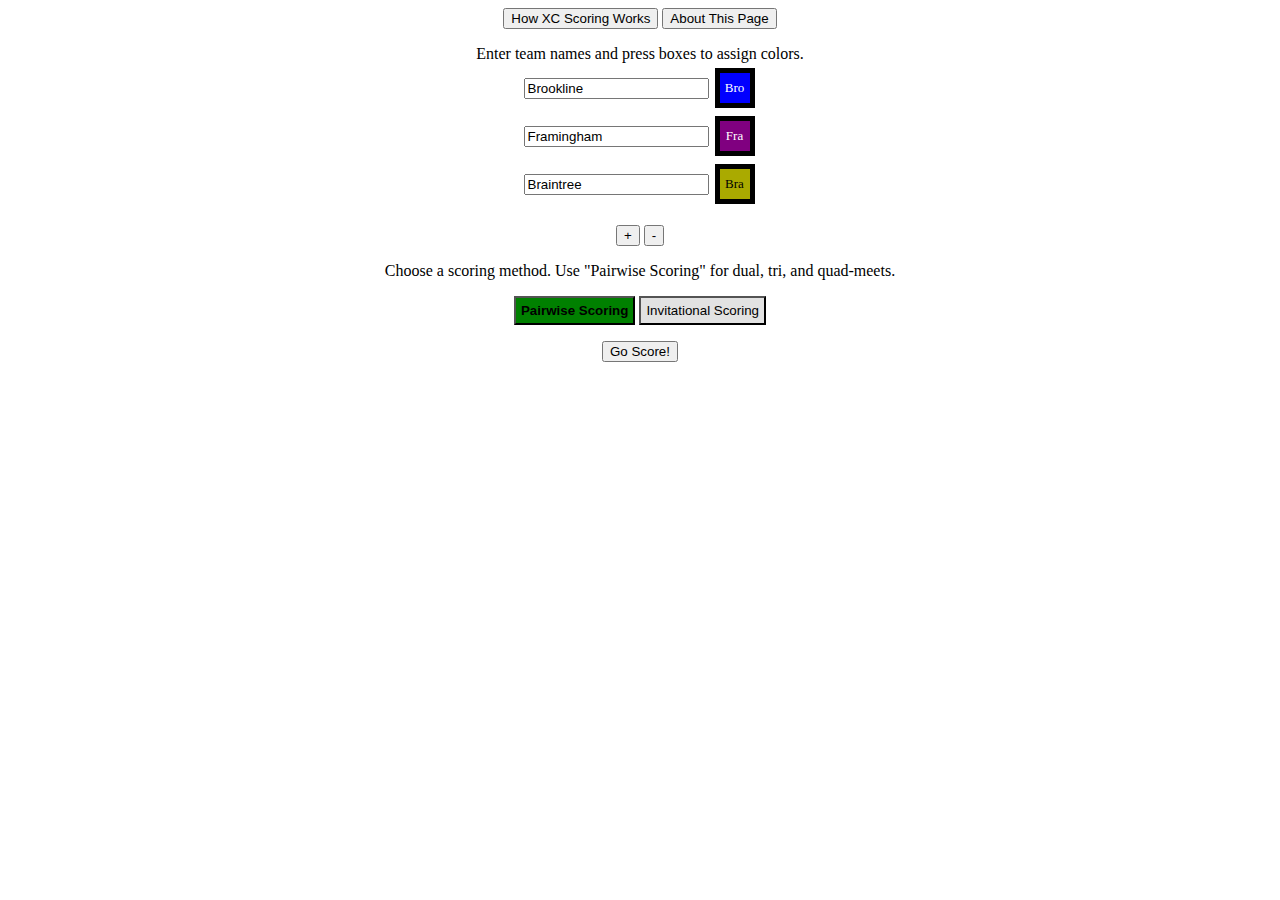
<file: index.html>
<!DOCTYPE html>
<!-- Copyright 2017 Henry Heffan

This file is part of XC Scorer.

XC Scorer is free software: you can redistribute it and/or modify
it under the terms of the GNU General Public License as published by
the Free Software Foundation, either version 2.0 of the License, or
(at your option) any later version.

XC Scorer is distributed in the hope that it will be useful,
but without ANY WARRANTY; without even the implied warranty of
MERCHANTABILITY or FITNESS FOR A PARTICULAR PURPOSE.  See the
GNU General Public License for more details.

You should have received a copy of the GNU General Public License
along with XC Scorer.  If not, see <http://www.gnu.org/licenses/> -->
<html>
<!-- style.display="none""initial"-->
	
	<head>
		<meta charset="utf-8">
		<title>XC Scorer</title>
		<link rel="stylesheet" href="style.css">
		<link rel="stylesheet"
  media="only screen and (max-device-width: 4in)" href="style_phone.css">
		<meta name=viewport
			content="width=device-width, initial-scale=1.0, minimum-scale=0.5 maximum-scale=1.0, user-scalable=no">
		<meta name="description" content="A Free Tool For Scoring Cross Country Meets in Real Time">
		<meta name="author" content="Henry Heffan">
		<meta name="keywords" content="Cross Country, Cross Country Scoring, XC, XC Scoring, Jamaica Pond, Brookline">
		<meta name="robots" content="All">
	</head>
	<body>
		<div id="about_set" style="display:none" class="centered">
			<div style='text-align: left'>
				This site was created by Henry Heffan.
				<p>
				The source code for this site is <a href="https://github.com/HenryHef/XCScorer">here</a>.
				<p>
				This site (XC Scorer) is free software: you can redistribute it and/or modify
				it under the terms of the GNU General Public License as published by
				the Free Software Foundation, either version 2.0 of the License, or
				(at your option) any later version.
				<p>
				XC Scorer is distributed in the hope that it will be useful,
				but without ANY WARRANTY; without even the implied warranty of
				MERCHANTABILITY or FITNESS FOR A PARTICULAR PURPOSE.  See the
				GNU General Public License for more details.
				<p>
				A copy of the GNU General Public License version 2.0 is provided along with the source code on <a href="https://github.com/HenryHef/XCScorer">github</a>. The licence can also be found at <a href="http://www.gnu.org/licenses/">http://www.gnu.org/licenses/</a>.
			</div>
			<input  type="button" value="Back" class="phonePaddingB" id="about_back"/>
			<p>
			Copyright 2017 Henry Heffan
		</div>
		<div id="xc_scoring_rules_set" style="display:none" class="centered">
			<div style='text-align: left'>
				Cross country meets are scored based on the top 7 runners on each team. Of those runners, the top 5 runners contribute to the team score, while the 6th and 7th runners displace runners on other teams. All runners after the 7th runner for each team are ignored.
				<h4>Pairwise Scoring</h6>
				In small meets, each team is scored against each opponent, ignoring any other teams. This is often used in tri-, quad-, and dual-meets. For each pair of teams, ignoring any other teams, the place for each runner is found. Then the (recaluclated) places of the first 5 runners on each team are added, and the lower score wins.
				<h4>Invitational Scoring</h6>
				Large meets are scored by considering the places of the top 5 runners on each team (ignoring runners after the 7th runner for each other team), and adding their places. Once again, the lowest score wins.
				<p>
				In both kinds of scoring, in the case of a tie, the team with the faster 6th runner wins.
			</div>
			<input type="button" value="Back" class="phonePaddingB" id="xc_scoring_rules_back"/>
		</div>
		<div class="centered" id="first_set">
			<div>
				<input type="button" value="How XC Scoring Works" class="phonePaddingB" id="xc_scoring_rules"> 
				<input type="button" value="About This Page" class="phonePaddingB" id="about">
			</div>
			<p>
			<div>
			Enter team names and press boxes to assign colors.
			</div>
			<table id='teamsTab'>
				<tr id="tr1">
					<td><input type="text" value="Brookline" class="nameI" id="ni1"></td>
					<td><div value="Team 1 Color" class="colorB box" id="cb1" style="background-color:blue;color:white">Bro</div></td>
				</tr>
				<tr id="tr2">
					<td><input type="text" value="Framingham" class="nameI" id="ni2"></td>
					<td><div value="Team 2 Color" class="colorB box" id="cb2" style="background-color:purple;color:white">Fra</div></td>
				</tr>
				<tr id="tr3">
					<td><input type="text" value="Braintree" class="nameI" id="ni3"></td>
					<td><div value="Team 3 Color" class="colorB box" id="cb3" style="background-color:#AAAA00;color:black">Bra</div></td>
				</tr>
			</table>
			<p>
			
			<input type="button" value="+" class="addSubB" id="add">
			<input type="button" value="-" class="addSubB" id="sub">
			<p>
			<div>
			Choose a scoring method. Use "Pairwise Scoring" for dual, tri, and quad-meets.<!-- , the scores will be provided for each team against Team 1, so put the team you are focusing on in the first row. -->
			</div>
			<p>
			<div>
				<input type="button" value="Pairwise Scoring" class="radiob" id="duel_meetRB" style="background-color:green;font-weight:bold;"> 
				<input type="button" value="Invitational Scoring" class="radiob" id="big_meetRB" style="background-color:#E2E2E2;font-weight:normal;">
			</div>
			<p>
			<input type="button" value="Go Score!" id="done" class="phonePaddingB">
		</div>
		<div class="centered" id="secound_set" style="display: none">
			<input type="button" value="Start Again" class="phonePaddingB" id="reset">
			<div id="scoresDiv"></div>
			<div id="divBxs"></div>
			<div class="centered">
				<input type="button" value="Delete" id="del" class="phonePaddingB">
			</div>
			<p>
			<div class="centered bDiv" id="runnerBDiv">
				
				<input type="button" value="T1" class="runnerB" id="rb1">
				<input type="button" value="T2" class="runnerB" id="rb2">
				<input type="button" value="T3" class="runnerB" id="rb3">
			</div>
		</div>
		
	</body>

	<script src="https://ajax.googleapis.com/ajax/libs/jquery/3.1.0/jquery.min.js"></script>
	<script type="text/javascript">
    //document.getElementById("myHeader").
    	const LIGHT_COLOR=0,DARK_COLOR=1;
		var posCList=
		[{color:"Red",type:LIGHT_COLOR},//0
		{color:"Orange",type:LIGHT_COLOR},//1
		{color:"#AAAA00",type:LIGHT_COLOR},//2
		{color:"Green",type:DARK_COLOR},//3
		{color:"Blue",type:DARK_COLOR},//4
		{color:"Aqua",type:LIGHT_COLOR},//5
		{color:"Purple",type:DARK_COLOR},//6
		{color:"Black",type:DARK_COLOR},//7
		{color:"Gray",type:LIGHT_COLOR},//8
		{color:"Brown",type:LIGHT_COLOR},];//9
		var selection_order=[4,6,2,5,9,0,3,7,1,8]
		function TeamData(numI,cIndexInit) {
			this.num=numI;
			this.runnerB = document.getElementById('rb'+this.num);
			this.colorIndex=cIndexInit;
			this.colorB=document.getElementById('cb'+this.num);
			this.updateColorB();
			this.nameI=document.getElementById('ni'+this.num);

			var self=this;
			this.colorB.addEventListener('click',function() {
				self.incrementColorIndex();
				self.updateColorB();
			});
			self.colorB.innerHTML=self.getAbrv();
			this.nameI.addEventListener('input',function(){
				self.colorB.innerHTML=self.getAbrv();
			})
		}
		TeamData.prototype.getColor = function() {
			return posCList[this.colorIndex].color;
		};
		TeamData.prototype.getColorType = function() {
			return posCList[this.colorIndex].type;
		};
		TeamData.prototype.incrementColorIndex = function() {
			this.colorIndex++;
			this.colorIndex%=posCList.length;
		};
		TeamData.prototype.updateColorB = function() {
			this.colorB.style.backgroundColor=this.getColor();
			var textColor=(this.getColorType()===LIGHT_COLOR?"black":"white");
			this.colorB.style.color=textColor;
			
		};
		TeamData.prototype.getName=function(){
			return this.nameI.value;
		};
		TeamData.prototype.getAbrv=function(){
			return this.getName().substring(0, 3);
		}
		/*<p class="sc12"></p>*/
		/*
			var s = '<li>text</li>'; // HTML string

			var div = document.createElement('div');
			div.innerHTML = s;
			var elements = div.childNodes;
		*/

		/*set up code (LOAD and INIT Button Press Comands*/
		//var set_1=document.getElementById('first_set');
		var set_1=$('#first_set');
		var set_2=$('#secound_set');
		set_2.hide();

		var scoresDiv = document.getElementById('scoresDiv');
		var scoresPArray=[];

		var teams=[new TeamData(1,selection_order[0]),new TeamData(2,selection_order[1]),new TeamData(3,selection_order[2])];
		var toAdd=[];

		var teamsTab=document.getElementById('teamsTab');

		var doneB=document.getElementById('done');
		var add=document.getElementById('add');
		var runnerBDiv=document.getElementById('runnerBDiv');
		add.addEventListener('click',function(item, index){
			var row = teamsTab.insertRow();
			var i=teams.length+1;
			$(row).hide();
			row.id="tr"+i;

			var cell1 = row.insertCell(0);
			var cell2 = row.insertCell(1);

			teamName="New Team "+i;
			teamColorIndex=selection_order[(i-1)%selection_order.length];
			if(toAdd.length>0)
			{
				nteam=toAdd.pop();
				teamName=nteam.name;
				teamColorIndex=nteam.colorIndex;
			}

			cell1.innerHTML="<input type=\"text\" value=\""+teamName+"\" class=\"nameI\" id=\"ni"+i+"\">";
			
			var i2 = document.createElement('div');
			//i2.type="button";
			i2.innerHTML="Tea";
			i2.className="colorB box";
			i2.id="cb"+i;
			cell2.appendChild(i2);
			row.focus();

			$(row).fadeIn(300);


			var i3 = document.createElement('input');
			i3.type="button";
			i3.value="T"+i;
			i3.className="runnerB";
			i3.id="rb"+i;
			runnerBDiv.appendChild(i3);

			team=new TeamData(i,teamColorIndex);
			teams.push(team);

			setUpTeam(team,teams.length-1);
			sub.disabled=false;
			//setUpTeam(teams[i-1],i)
		});
		var sub=document.getElementById('sub');
		sub.addEventListener('click',function(item, index){
			runnerBDiv.removeChild(teams[teams.length-1].runnerB);
			i=teams.length;
			team=teams.pop();
			toAdd.push({name:team.getName(),colorIndex:team.colorIndex});
			if(teams.length===2)
			{
				sub.disabled=true;
			}

			//teamsTab.deleteRow(teams.length-1);
			var here = this;
			$("#tr"+i).fadeOut(300,
				function(here){
					$(this).remove();
				});
		});
		var divBxs = document.getElementById('divBxs');
		var del=document.getElementById('del');

		var order=[];

		var isDuel=true;//false ==> is big meet
		var duelRB=document.getElementById('duel_meetRB');
		duelRB.style.backgroundColor="green";
		duelRB.style.fontWeight = "bold";
		var bigRB=document.getElementById('big_meetRB');
		bigRB.style.backgroundColor="#E2E2E2";
		bigRB.style.fontWeight = "normal";

		duelRB.addEventListener('click',function(){
			isDuel=true;
			duelRB.style.backgroundColor="green";
			duelRB.style.fontWeight = "bold";
			bigRB.style.backgroundColor="#E2E2E2";
			bigRB.style.fontWeight = "normal";
		});
		bigRB.addEventListener('click',function(){
			isDuel=false;
			duelRB.style.backgroundColor="#E2E2E2";
			duelRB.style.fontWeight = "normal";
			bigRB.style.backgroundColor="green";
			bigRB.style.fontWeight = "bold";
		});




		teams.forEach(function(item, index ) {
			setUpTeam(item,index);
		});
		doneB.addEventListener('click',function() {doneBClicked();
		});

		function setUpTeam(team,index)
		{
			team.runnerB.addEventListener('click',function() {
						teamBClicked(index+1);
					});
		}

		function doneBClicked() {
			$(set_1).fadeOut(300,function(){
				$(set_2).fadeIn(300);
			});
			inflateScoresFields();

			updateScores();
			for (i = 0; i < teams.length; i++) {
				teams[i].runnerB.style.color = teams[i].getColor();
				teams[i].runnerB.value = teams[i].getName();
			};
		};
		document.getElementById('reset').addEventListener('click',function() {
			$(set_2).fadeOut(300,function(){
				$(set_1).fadeIn(300);
				scoresPArray=[];
				order=[];
				while (scoresDiv.hasChildNodes()) {
				    scoresDiv.removeChild(scoresDiv.lastChild);
				}
				while (divBxs.hasChildNodes()) {
				    divBxs.removeChild(divBxs.lastChild);
				}
			});
		});

		document.getElementById('about').addEventListener('click',function() {
			$(set_1).fadeOut(300,function(){
				$('#about_set').fadeIn(300);
			});
		});
		document.getElementById('about_back').addEventListener('click',function() {
			$('#about_set').fadeOut(300,function(){
				$(set_1).fadeIn(300);
			});
		});
		document.getElementById('xc_scoring_rules').addEventListener('click',function() {
			$(set_1).fadeOut(300,function(){
				$('#xc_scoring_rules_set').fadeIn(300);
			});
		});
		document.getElementById('xc_scoring_rules_back').addEventListener('click',function() {
			$('#xc_scoring_rules_set').fadeOut(300,function(){
				$(set_1).fadeIn(300);
			});
		});

		function inflateScoresFields()
		{
			if(isDuel)
			{
				for (i = 1; i < teams.length; i++) {
					//scoresPArray[i-1]=scoreTextDuel(0,i);

					var newDiv = document.createElement('div');
					newDiv.style.margin="5px";
					var span1 = document.createElement('span');//team 1
					var span2 = document.createElement('span');// vs. 
					var span3 = document.createElement('span');//team 2
					var span4 = document.createElement('span');//score

					newDiv.appendChild(span1).focus();

					span1.style.color=teams[0].getColor();
					span1.className="fadable roundedBackground"
					span1.innerHTML=teams[0].getName();

					newDiv.appendChild(span2).focus();
					span2.innerHTML=" vs. ";

					newDiv.appendChild(span3).focus();
					span3.style.color=teams[i].getColor();
					span3.innerHTML=teams[i].getName();
					span3.className="fadable roundedBackground";

					newDiv.appendChild(span4).focus();
					span4.innerHTML=":    ";
					scoresPArray.push([span1,span2,span3,span4]);
					scoresDiv.appendChild(newDiv).focus();
				}
			}
			else//isBig
			{
				var newTab = document.createElement('table');
				scoresDiv.appendChild(newTab).focus();
				for (i = 0; i < teams.length; i++) {
					var row = newTab.insertRow();

					var cell1 = row.insertCell(0);
					var cell2 = row.insertCell(1);
					var cell3 = row.insertCell(2);

					cell1.innerHTML="1";

					cell2.innerHTML=teams[i].getName();
					cell2.style.color=teams[i].getColor();

					cell3.innerHTML="0+";

					scoresPArray.push([cell1,cell2,cell3]);
				}
			}
		}

		function teamBClicked(num) {
			order.push(num);
			updateScores();
			addColoredBox(teams[num-1].getColor(),teams[num-1].getAbrv(),teams[num-1].getColorType());
			$("#divBxs").scrollTop($("#divBxs")[0].scrollHeight);
			/*if(runnerCt(order,num)===7)
				teams[num-1].runnerB.disabled = true;*/
		}
		del.addEventListener('click',function(){
			//divBxs.lastChild.style.opacity = '0';
			id="box"+(order.length);
			$("#"+id).fadeOut(300, function() { $(this).remove();});
			//setTimeout(function(){removeTarget.parentNode.removeChild(removeTarget);}, 1000);
			order.pop();
			updateScores();
		})
		function updateScores()
		{
			if(isDuel)
			{
				for (i = 1; i < teams.length; i++) {
					d=formatScoreDuel(1,i+1);
					scoresPArray[i-1][3].innerHTML=":    "+d[0];
					winC= "#88FF88";
					lossC="#white";
					if(d[1])
					{
						scoresPArray[i-1][0].style.background=winC;
						scoresPArray[i-1][2].style.background=lossC;
					}
					else if(d[2])
					{
						scoresPArray[i-1][2].style.background=winC;
						scoresPArray[i-1][0].style.background=lossC;
					}
					else
					{
						scoresPArray[i-1][2].style.background="white";
						scoresPArray[i-1][0].style.background="white";
					}
				}
			}
			else//isBig
			{
				scoreData=scoreBig(order,teams.length);
				for(i=0;i< teams.length; i++)
				{
					scoresPArray[i][0].innerHTML=scoreData.get(i+1).place;
					scoresPArray[i][2].innerHTML=scoreData.get(i+1).scoreMin+(scoreData.get(i+1).scoreMin===scoreData.get(i+1).scoreMax?"":"+");
				}
			}
			
		}
		
		function runnerCt(places,num) {
			ct=0;
			places.forEach(function(item, index) {
				if(item===num)
					ct++;
			});
			return ct;
		}
		function formatScoreDuel(num1,num2)
		{
			sData=scoreDuel(order,num1,num2);
			
			a1=0;
			if(sData[4]===1)
				a1=-.0001
			a2=0
			if(sData[4]===2)
				a2=-.0001;
			sc1n=sData[0];
			sc1x=sData[1];
			m1=sc1n!==sc1x;
			sc2n=sData[2];
			sc2x=sData[3];
			m2=sc2n!==sc2x;

			re="";
			re += sc1n;
			if(m1===true)
				re+="+";
			re += ' , '+sc2n;
			if(m2===true)
				re+="+";

			w1=sc1x+a1<sc2n+a2;
			w2=sc2x+a2<sc1n+a1;
			return [re,w1,w2];
		}
		function scoreDuel(places,num1,num2) {
			sc1=0;
			sc2=0;
			ct1=0;
			ct2=0;
			tiebreaker=0;
			places.forEach(function(item, index) {
				if(ct1<7 && item===num1)
				{
					ct1+=1;
					if(ct1===6 && tiebreaker===0)
						tiebreaker=1;
					if(ct1<=5)
					{
						sc1+=(ct1+ct2);
					}
				}
				if(ct2<7 && item===num2)
				{
					ct2+=1;
					if(ct2===6 && tiebreaker===0)
						tiebreaker=2;
					if(ct2<=5)
					{
						sc2+=(ct1+ct2);
					}
				}
			});
			m1=ct1<5;
			m2=ct2<5;
			sc1Min=sc1;
			sc1Max=sc1;
			sc2Min=sc2;
			sc2Max=sc2;
			if(m1===true)
			{
				sc1Min+=(1+ct1+ct2+(4-ct1)/2.0)*(5-ct1);
				sc1Max+=(1+ct1+7+(4-ct1)/2.0)*(5-ct1);
			}
			if(m2===true)
			{
				sc2Min+=(1+ct1+ct2+(4-ct2)/2.0)*(5-ct2);
				sc2Max+=(1+7+ct2+(4-ct2)/2.0)*(5-ct2);
			}
			if(ct2===7)
				m1=false;
			if(ct1===7)
				m2=false;

			return [sc1Min,sc1Max,sc2Min,sc2Max,tiebreaker];
		}

		function scoreBig(places,numTeams) {
			var myMap = new Map();

			// setting the values
			//myMap.set(keyString, "value associated with 'a string'");
			//myMap.get(keyString);    // "value associated 
			for(i=1; i <numTeams+1; i++)
				myMap.set(i,{score:0,count:0,num6:-1});
			totCount=0;
			places.forEach(function(item, index) {
				if(myMap.get(item).count<7)
				{
					myMap.get(item).count++;
					totCount++;
					if(myMap.get(item).count<=5)
						myMap.get(item).score+=totCount;
					if(myMap.get(item).count===6)
						myMap.get(item).num6=totCount;
				}
			});
			for(i=1; i <numTeams+1; i++)
			{
				myMap.get(i).scoreMin=myMap.get(i).score;
				myMap.get(i).scoreMax=myMap.get(i).score;
				if(myMap.get(i).count<5)
				{
					myMap.get(i).scoreMin+=
					(1+totCount+(4-myMap.get(i).count)/2.0)*(5-myMap.get(i).count);
					myMap.get(i).scoreMax+=(1+myMap.get(i).count+7*(numTeams-1)+(4-myMap.get(i).count)/2.0)*(5-myMap.get(i).count);
				}
				/*allElseDone=true;
				for(j=0; j <numTeams; j++)
				{
					if(j!==i && myMap.get(item).count!==7)
					{
						allElseDone=false;
						break;
					}
				}*/
			}
			arr = [];
			for(i=1; i <numTeams+1; i++)
			{
				arr.push([]);
				n6=myMap.get(i).num6;
				if(n6==-1)
					n6=totCount+6-myMap.get(i).count;
				arr[i-1]=[i,myMap.get(i).scoreMin+n6*.0001];
			}

			arr.sort(function(a,b) {
			    return a[1]>b[1]? 1:a[1]<b[1]?-1:0;
			});
			for(i=0;i<arr.length; i++)
			{
				myMap.get(arr[i][0]).place=i+1;
			}

			return myMap;
		}
		function addColoredBox(boxColor,boxAbrv,cType)
		{
			var id="box"+order.length;
			var textColor=(cType===LIGHT_COLOR?"black":"white");
			var html = "<div class=\"box\" id=\""+id+"\" style=\"background:"+boxColor+";color:"+textColor+"\">"+boxAbrv+"</div>";
			$(html).hide().appendTo("#divBxs").fadeIn(300);
		}
	</script>
</html>
</file>
<file: style.css>
/*Copyright 2017 Henry Heffan

This file is part of XC Scorer.

XC Scorer is free software: you can redistribute it and/or modify
it under the terms of the GNU General Public License as published by
the Free Software Foundation, either version 2.0 of the License, or
(at your option) any later version.

XC Scorer is distributed in the hope that it will be useful,
but without ANY WARRANTY; without even the implied warranty of
MERCHANTABILITY or FITNESS FOR A PARTICULAR PURPOSE.  See the
GNU General Public License for more details.

You should have received a copy of the GNU General Public License
along with XC Scorer.  If not, see <http://www.gnu.org/licenses/>*/


.box{
	width:30px;
	height:30px;
	float:left;
	border: 5px solid black;
	margin:2px;
	transition: background-color .1s ease-in-out;
	line-height: 29px;
	text-align: center;
	font-size: 13px
}
.fadable{
	transition: all .6s ease-in-out;
}
.nameInput {
	width: 85%;
}

.centered
{
	text-align: center;
}
#divBxs
{
	height:240px;
	overflow-x: auto;
}
.roundedBackground
{
	-moz-border-radius: 6px; 
	border-radius: 6px;
	padding-left: 6px;
	padding-right: 6px;
}
:focus {outline:none;}
::-moz-focus-inner {border:0;}
.radiob
{
	padding:5px;
	background-color:green;
	color:black;
}

body
{
  overflow-x: hidden;
}
table {
    width: auto;
    margin-left: auto;
    margin-right: auto;
}
</file>
<file: style_phone.css>
/*Copyright 2017 Henry Heffan

This file is part of XC Scorer.

XC Scorer is free software: you can redistribute it and/or modify
it under the terms of the GNU General Public License as published by
the Free Software Foundation, either version 2.0 of the License, or
(at your option) any later version.

XC Scorer is distributed in the hope that it will be useful,
but without ANY WARRANTY; without even the implied warranty of
MERCHANTABILITY or FITNESS FOR A PARTICULAR PURPOSE.  See the
GNU General Public License for more details.

You should have received a copy of the GNU General Public License
along with XC Scorer.  If not, see <http://www.gnu.org/licenses/>*/

.runnerB
{
	padding: 18px;
	margin:5px;
}
.phonePaddingB,.radiob,.nameI/*,.colorB*/
{
	padding: 10px;
}
.addSubB
{
	padding-left: 15px;
	padding-right: 15px;
	padding-top: 10px;
	padding-bottom: 10px;
	margin:5px;
}
/*.box{
	width:18px;
	height:18px;
	border: 3px solid black;
	margin:1px;
	line-height: 17px;
	text-align: center;
	font-size: 11px
}*/
</file>
